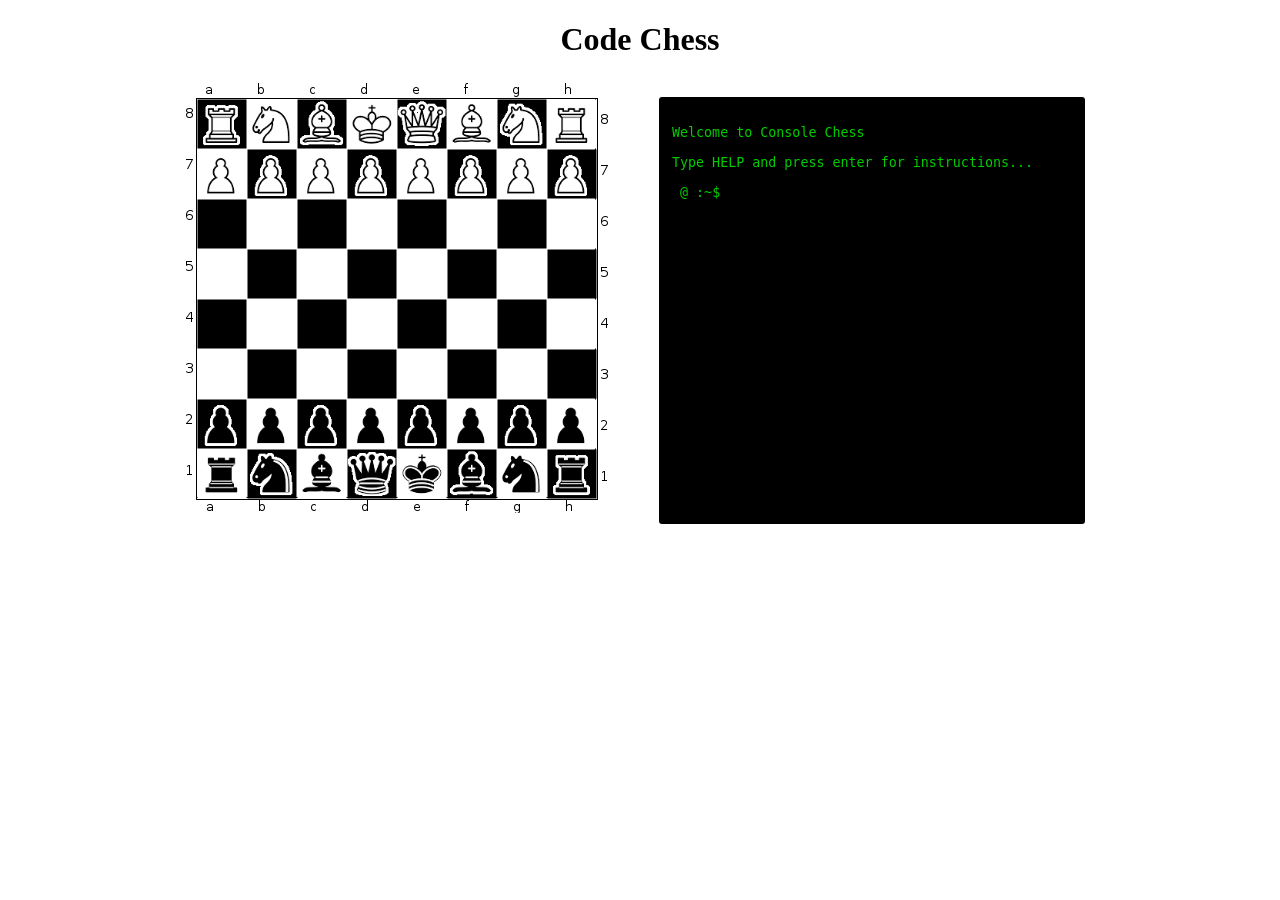
<file: demos/chess/index.html>
<!DOCTYPE html>
<html>
    <head>
        <meta charset="UTF-8">
        <title>Echo Test</title>
		<link type="text/css" href="css/Terminal.css" rel="stylesheet" />
    </head>
    <body>
		<center>
			<h1>Code Chess</h1>
			<table>
				<tr>
					<td>
						<div style="width:430px;height:430px;padding:15px;background:url(imgs/bg.png);margin:0; background-repeat:no-repeat;"><canvas id="echo" style="border:1px solid black; width:400px"></canvas></div>
					</td>
					<td style="padding:15px; margin:0; vertical-align:top" valign="top">
						<textarea id="terminal" style="width:400px;height:400px; margin:0; padding:1em; overflow-x:hidden; ">
							       Welcome to Console Chess
							Type HELP and press enter for instructions...
						</textarea>
					</td>
				</tr>
			</table>
		</center>
		<script src="../../EchoCanvas.js"></script>
		<script src="../../EchoObject.js"></script>
		<script src="../../EchoAnimation.js"></script>
		<script src="../../EchoRectObject.js"></script>
		<script src="../../EchoSpritesheet.js"></script>
		<script src="https://code.jquery.com/jquery-2.2.4.min.js"></script>
		<script src="js/Terminal.js"></script>
		<script src="js/ChessGame.js"></script>
		<script src="js/app.js"></script>
    </body>
</html>
</file>
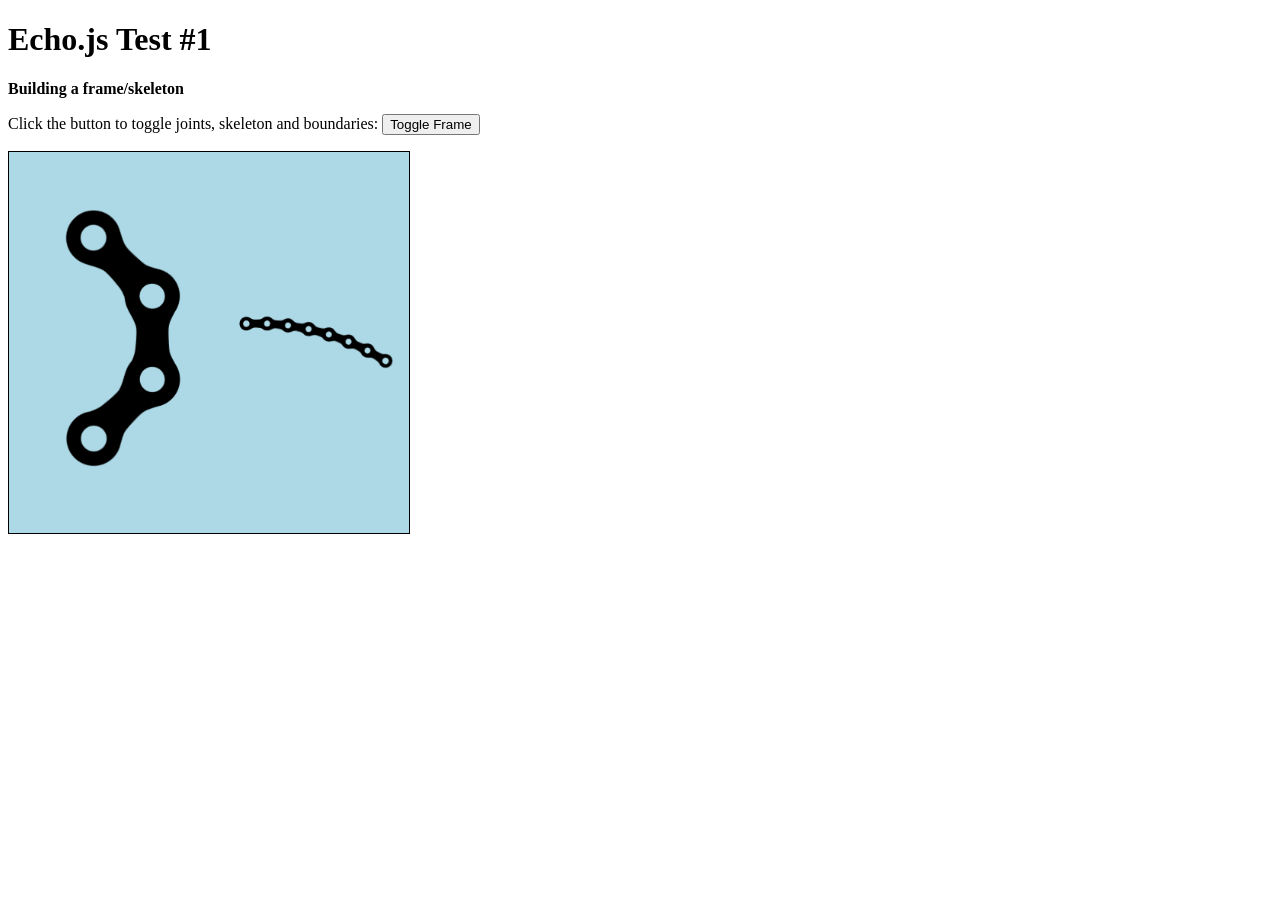
<file: demos/demo1.html>
<!DOCTYPE html>
<html>
    <head>
        <meta charset="UTF-8">
        <title>Echo Test</title>
    </head>
    <body>
		<h1>Echo.js Test #1</h1>
		<b>Building a frame/skeleton</b>
		<p>Click the button to toggle joints, skeleton and boundaries: <button id="show">Toggle Frame</button></p>
		
		<canvas id="echo" style="background:lightblue; border:1px solid black; width:400px"></canvas>
		<script src="../EchoCanvas.js"></script>
		<script src="../EchoObject.js"></script>
		<script>
			var echo = new EchoCanvas("echo", 525, 500);
			
			// Large chain
			var chain0 = new EchoObject("chain0","chain.png")
				.setJoint("left0", 45, 100)
				.setJoint("right0", 155, 100)
				.rotate(45);
		
			var chain1 = new EchoObject("chain1","chain.png")
				.setJoint("left1", 45, 100)
				.setJoint("right1", 155, 100)
				.setAnchor("left1", "right0");
		
			var chain2 = new EchoObject("chain2","chain.png")
				.setJoint("left2", 45, 100)
				.setJoint("right2", 155, 100)
				.setAnchor("left2", "right1")
				.rotate(45);
			
			chain1.appendChild(chain2).rotateChildren(90);
			chain0.appendChild(chain1).move("x",50).move("y",50);
			
			echo.addObject(chain0);
			
			// Smaller chain
			var rotation = 0, sc = {};
			for(var i=3;i<10;i++){
				sc["chain"+i] = new EchoObject("chain"+i,"chain.png",0,0,50,50)
					.setJoint("left"+i, 11.25, 25)
					.setJoint("right"+i, 38.75, 25);
				if(i===3) continue;
				rotation+=5;
				sc["chain"+i].setAnchor("left"+i, "right"+(i-1)).rotate(rotation);
				sc["chain"+(i-1)].appendChild(sc["chain"+i]);
			}
			echo.addObject(sc.chain3);
			sc.chain3.move("x",300).move("y",200);
			
			echo.render();
			var show = false;
			document.getElementById('show').onclick = function(){
				echo.render(function(){
					show = !show;
					if(show) echo.showJoints().showBorders().showSkeleton();
				});
			};
				
				
		</script>
    </body>
</html>
</file>
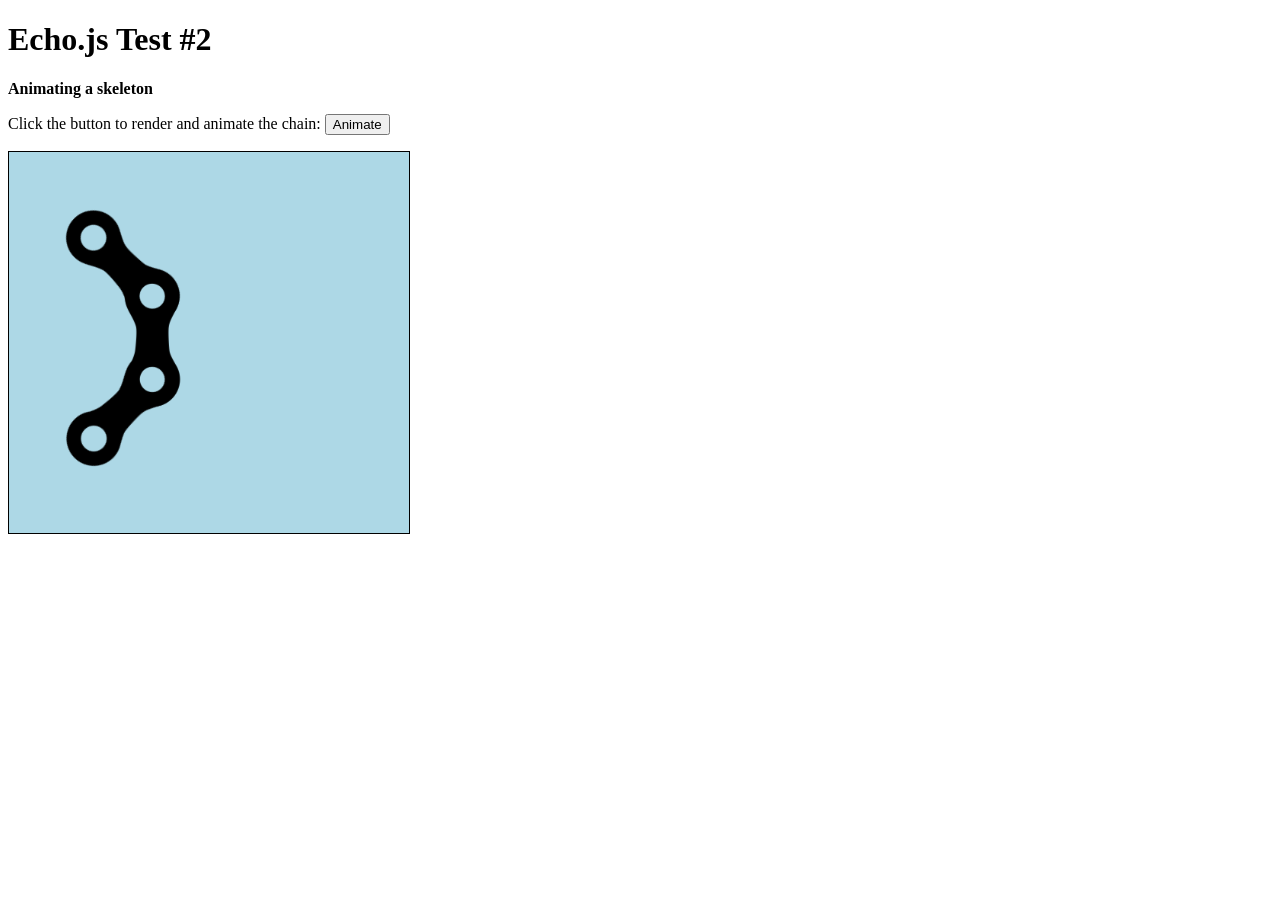
<file: demos/demo2.html>
<!DOCTYPE html>
<html>
    <head>
        <meta charset="UTF-8">
        <title>Echo Test</title>
    </head>
    <body>
		<h1>Echo.js Test #2</h1>
		<b>Animating a skeleton</b>
		<p>Click the button to render and animate the chain: <button id="show">Animate</button></p>
		
		<canvas id="echo" style="background:lightblue; border:1px solid black; width:400px"></canvas>
		<script src="../EchoCanvas.js"></script>
		<script src="../EchoObject.js"></script>
		<script src="../EchoAnimation.js"></script>
		<script>
			var echo = new EchoCanvas("echo", 525, 500);
			
			// Large chain
			var chain0 = new EchoObject("chain0","chain.png")
				.setJoint("left0", 45, 100)
				.setJoint("right0", 155, 100)
				.rotate(45);
		
			var chain1 = new EchoObject("chain1","chain.png")
				.setJoint("left1", 45, 100)
				.setJoint("right1", 155, 100)
				.setAnchor("left1", "right0");
		
			var chain2 = new EchoObject("chain2","chain.png")
				.setJoint("left2", 45, 100)
				.setJoint("right2", 155, 100)
				.setAnchor("left2", "right1")
				.rotate(45);
			
			chain1.appendChild(chain2).rotateChildren(90);
			chain0.appendChild(chain1).move("x",50).move("y",50);
			
			echo.addObject(chain0);
			
			// show the first frame while animation is processed and rendered
			echo.render();
			
			var animation = new EchoAnimation(echo)
				.animate({
					id: "chain0",
					moveLeft: 30
				}).animate({
					id: "chain0",
					moveRight: 30,
					starttime:5000,
					time:3000
				}).animate({
					id: "chain0",
					moveUp: 100,
					starttime:3000,
					time:3000
				}).animate({
					id: "chain0",
					moveDown: 60,
					starttime:6000,
					time:2000
				}).animate({
					id: "chain1",
					rotate: 360,
					direction: "cw",
					time: 8000
				}).animate({
					id: "chain0",
					rotate: 45,
					time: 4000
				}).animate({
					id: "chain0",
					rotate: 732,
					direction: "ccw",
					time: 4000
				});
			
			document.getElementById('show').onclick = function(){
				var orig = document.getElementById('show').innerHTML;
				document.getElementById('show').innerHTML = "Rendering...";
				animation.render(function(){
					document.getElementById('show').innerHTML = orig;
					var time = new Date().getTime();
					animation.play(function(){
						console.log("Run time:", (new Date().getTime()-time)/1000, "seconds");
						echo.render();
					});
				});
			};
				
				
		</script>
    </body>
</html>
</file>
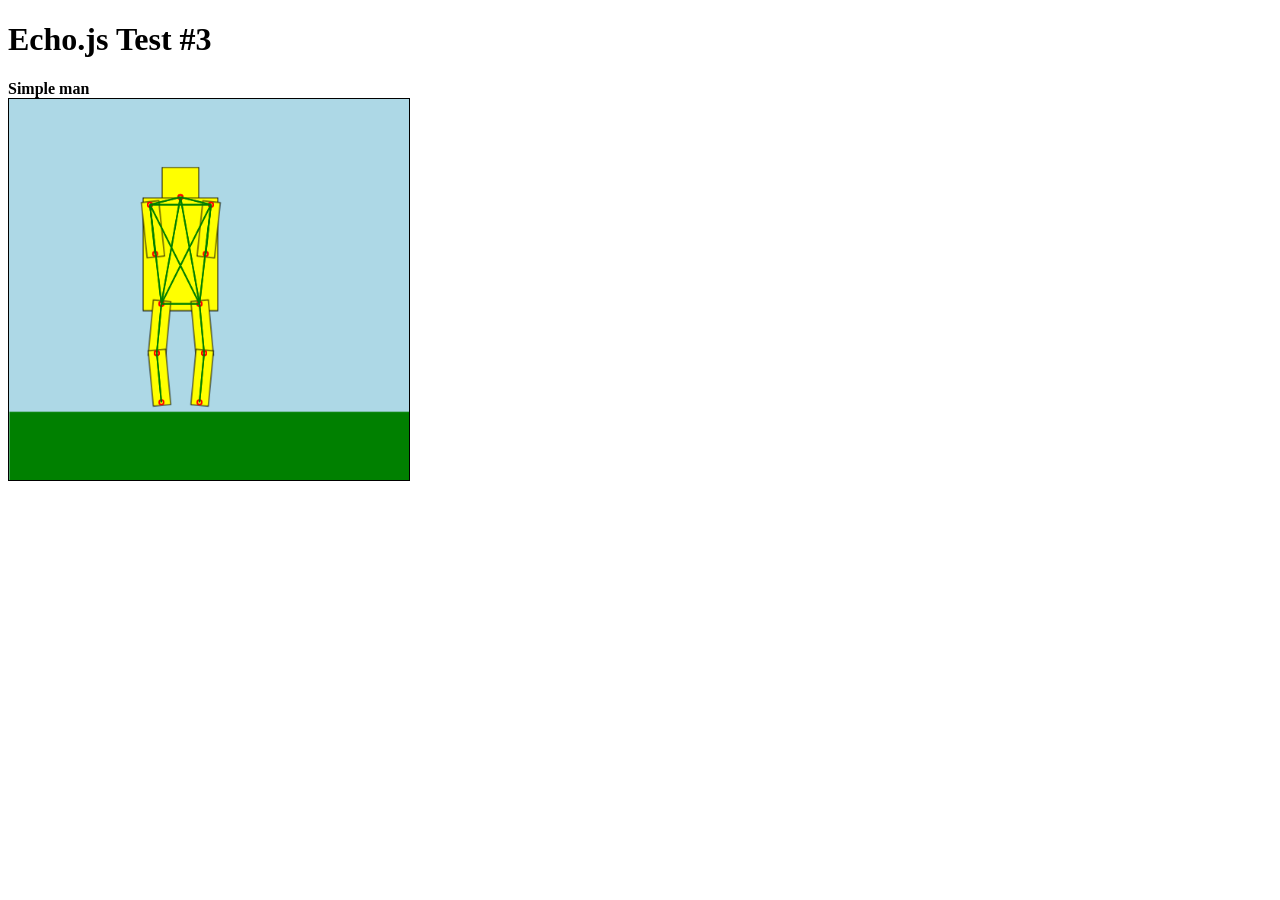
<file: demos/demo3.html>
<!DOCTYPE html>
<html>
    <head>
        <meta charset="UTF-8">
        <title>Echo Test</title>
    </head>
    <body>
		<h1>Echo.js Test #3</h1>
		<b>Simple man</b><br>
		
		<canvas id="echo" style="background:lightblue; border:1px solid black; width:400px"></canvas>
		<script src="../EchoCanvas.js"></script>
		<script src="../EchoObject.js"></script>
		<script src="../EchoRectObject.js"></script>
		<script src="../EchoAnimation.js"></script>
		<script>
			var echo = new EchoCanvas("echo", 525, 500);
			
			var ground = new EchoRectObject("ground",550,150,"green","green",1)
				.move("y",410);
			echo.addObject(ground);
			
			var head = new EchoRectObject("head",50,50,"yellow","black",1)
				.setJoint("headNeck",25,40)
				.move("x", 200).move("y", 150);
		
			var body = new EchoRectObject("body",100,150,"yellow","black",1)
				.setJoint("leftPelvis",25,140)
				.setJoint("rightPelvis",75,140)
				.setJoint("leftArmpit",10,10)
				.setJoint("rightArmpit",90,10)
				.setJoint("neckBody",50,0)
				.setAnchor("neckBody", "headNeck");
			head.appendChild(body);
			
			var upperLeftLeg = new EchoRectObject("upperLeftLeg",25,75,"yellow","black",1)
				.setJoint("leftLegBody",12,5)
				.setJoint("leftKnee",12,70)
				.setAnchor("leftLegBody", "leftPelvis");
			body.appendChild(upperLeftLeg);
			
			var lowerLeftLeg = new EchoRectObject("lowerLeftLeg",25,75,"yellow","black",1)
				.setJoint("leftKneeTop",12,5)
				.setJoint("leftFoot",12,70)
				.setAnchor("leftKneeTop", "leftKnee");
			upperLeftLeg.appendChild(lowerLeftLeg);
			
			var upperRightLeg = new EchoRectObject("upperRightLeg",25,75,"yellow","black",1)
				.setJoint("rightLegBody",12,5)
				.setJoint("rightKnee",12,70)
				.setAnchor("rightLegBody", "rightPelvis");
			body.appendChild(upperRightLeg);
			
			var lowerRightLeg = new EchoRectObject("lowerRightLeg",25,75,"yellow","black",1)
				.setJoint("rightKneeTop",12,5)
				.setJoint("rightFoot",12,70)
				.setAnchor("rightKneeTop", "rightKnee");
			upperRightLeg.appendChild(lowerRightLeg);
			
			var upperLeftArm = new EchoRectObject("upperLeftArm",25,75,"yellow","black",1)
				.setJoint("leftUpperArm",12,5)
				.setJoint("leftElbow",12,70)
				.setAnchor("leftUpperArm", "leftArmpit");
			body.appendChild(upperLeftArm);
			
			var upperRightArm = new EchoRectObject("upperRightArm",25,75,"yellow","black",1)
				.setJoint("rightUpperArm",12,5)
				.setJoint("rightElbow",12,70)
				.setAnchor("rightUpperArm", "rightArmpit");
			body.appendChild(upperRightArm);
					
			echo.addObject(head);
			echo.render();
			
			var animation = new EchoAnimation(echo)
			
				// First half second, knees bend, move down
				.animate({
					time: 500,
					starttime: 0,
					id: "upperRightLeg",
					rotate: 40,
					direction: "ccw"
				}).animate({
					time: 500,
					starttime: 0,
					id: "lowerRightLeg",
					rotate: 80,
					direction: "cw"
				}).animate({
					time: 500,
					starttime: 0,
					id: "upperLeftLeg",
					rotate: 40,
					direction: "cw"
				}).animate({
					time: 500,
					starttime: 0,
					id: "lowerLeftLeg",
					rotate: 80,
					direction: "ccw"
				}).animate({
					starttime: 0,
					time: 500,
					id: "head",
					moveDown: 30
				})
				
				// next quarter second
				.animate({
					time: 250,
					starttime: 500,
					id: "upperRightLeg",
					rotate: 40,
					direction: "cw"
				}).animate({
					time: 250,
					starttime: 500,
					id: "lowerRightLeg",
					rotate: 80,
					direction: "ccw"
				}).animate({
					time: 250,
					starttime: 500,
					id: "upperLeftLeg",
					rotate: 40,
					direction: "ccw"
				}).animate({
					time: 250,
					starttime: 500,
					id: "lowerLeftLeg",
					rotate: 80,
					direction: "cw"
				}).animate({
					time: 250,
					starttime: 500,
					id: "head",
					moveUp: 75
				}).animate({
					time: 250,
					starttime: 500,
					id: "upperLeftArm",
					rotate: 90,
					direction: "cw"
				}).animate({
					time: 250,
					starttime: 500,
					id: "upperRightArm",
					rotate: 90,
					direction: "ccw"
				})
				
				// Flap arms
				.animate({
					time: 250,
					starttime: 750,
					id: "head",
					moveUp: 25
				}).animate({
					time: 100,
					starttime: 750,
					id: "upperLeftArm",
					rotate: 90,
					direction: "ccw"
				}).animate({
					time: 100,
					starttime: 750,
					id: "upperRightArm",
					rotate: 90,
					direction: "cw"
				}).animate({
					time: 100,
					starttime: 850,
					id: "upperLeftArm",
					rotate: 90,
					direction: "cw"
				}).animate({
					time: 100,
					starttime: 850,
					id: "upperRightArm",
					rotate: 90,
					direction: "ccw"
				}).animate({
					time: 100,
					starttime: 950,
					id: "upperLeftArm",
					rotate: 90,
					direction: "ccw"
				}).animate({
					time: 100,
					starttime: 950,
					id: "upperRightArm",
					rotate: 90,
					direction: "cw"
				}).animate({
					time: 100,
					starttime: 1050,
					id: "upperLeftArm",
					rotate: 90,
					direction: "cw"
				}).animate({
					time: 100,
					starttime: 1050,
					id: "upperRightArm",
					rotate: 90,
					direction: "ccw"
				})
				
				//move back down
				.animate({
					time: 250,
					starttime: 1150,
					id: "upperLeftArm",
					rotate: 80,
					direction: "ccw"
				}).animate({
					time: 250,
					starttime: 1150,
					id: "upperRightArm",
					rotate: 80,
					direction: "cw"
				}).animate({
					time: 250,
					starttime: 1150,
					id: "head",
					moveDown: 75
				});
				
				echo.joints = true;
				echo.skeleton = true;
		
				animation.render(function(){
					animation.repeat();
				});
				
				
		</script>
    </body>
</html>
</file>
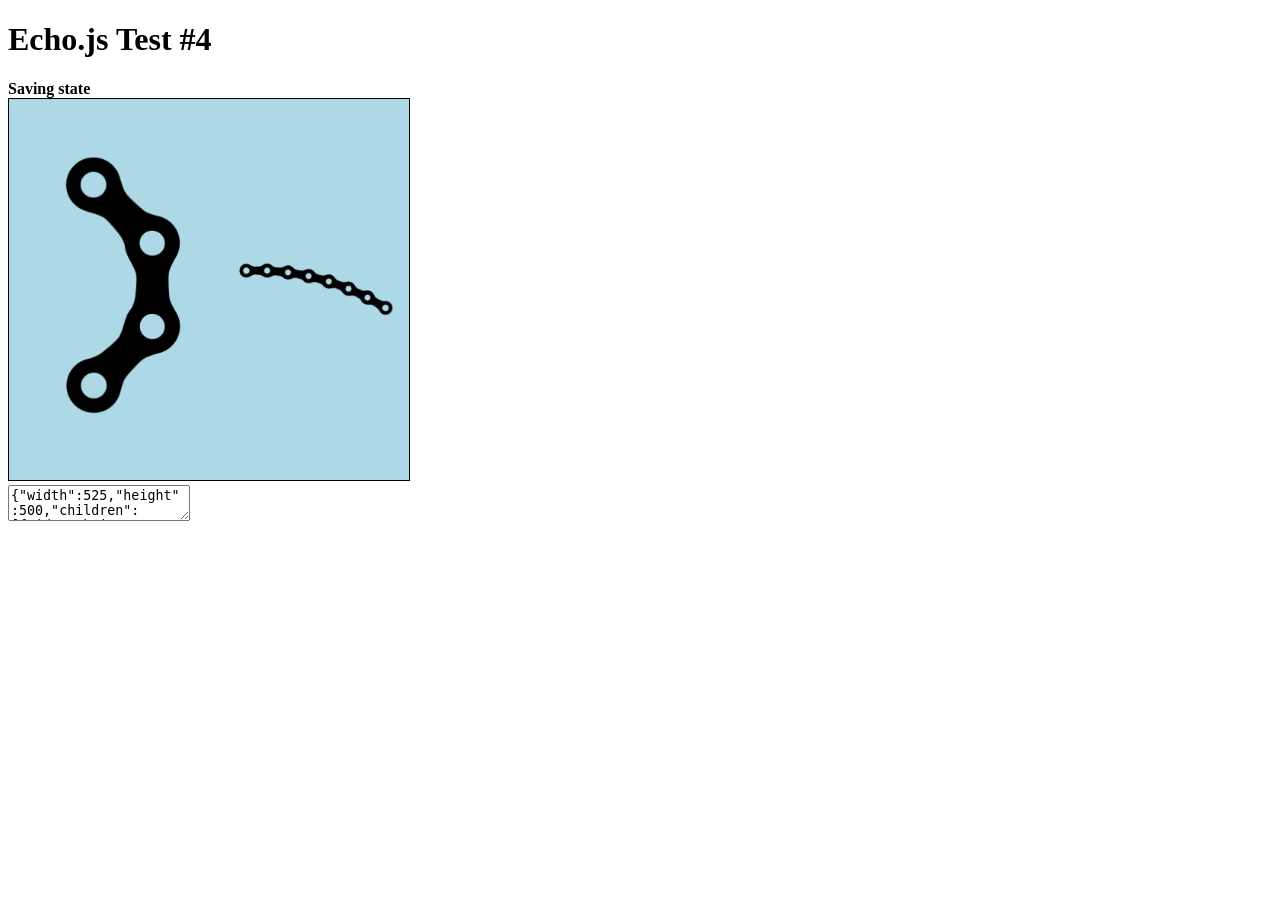
<file: demos/demo4.html>
<!DOCTYPE html>
<html>
    <head>
        <meta charset="UTF-8">
        <title>Echo Test</title>
    </head>
    <body>
		<h1>Echo.js Test #4</h1>
		<b>Saving state</b><br>
		
		<canvas id="echo" style="background:lightblue; border:1px solid black; width:400px"></canvas><br>
		<textarea id="state"></textarea>
		<script src="../EchoCanvas.js"></script>
		<script src="../EchoObject.js"></script>
		<script>
			var echo = new EchoCanvas("echo", 525, 500);
			
			// Large chain
			var chain0 = new EchoObject("chain0","chain.png")
				.setJoint("left0", 45, 100)
				.setJoint("right0", 155, 100)
				.rotate(45);
		
			var chain1 = new EchoObject("chain1","chain.png")
				.setJoint("left1", 45, 100)
				.setJoint("right1", 155, 100)
				.setAnchor("left1", "right0");
		
			var chain2 = new EchoObject("chain2","chain.png")
				.setJoint("left2", 45, 100)
				.setJoint("right2", 155, 100)
				.setAnchor("left2", "right1")
				.rotate(45);
			
			chain1.appendChild(chain2).rotateChildren(90);
			chain0.appendChild(chain1).move("x",50).move("y",50);
			
			echo.addObject(chain0);
			
			// Smaller chain
			var rotation = 0, sc = {};
			for(var i=3;i<10;i++){
				sc["chain"+i] = new EchoObject("chain"+i,"chain.png",0,0,50,50)
					.setJoint("left"+i, 11.25, 25)
					.setJoint("right"+i, 38.75, 25);
				if(i===3) continue;
				rotation+=5;
				sc["chain"+i].setAnchor("left"+i, "right"+(i-1)).rotate(rotation);
				sc["chain"+(i-1)].appendChild(sc["chain"+i]);
			}
			echo.addObject(sc.chain3);
			sc.chain3.move("x",300).move("y",200);
			
			echo.render(function(){
				echo.saveState("demo");
				document.getElementById("state").value = JSON.stringify(echo.getState("demo"));
			});
				
				
		</script>
    </body>
</html>
</file>
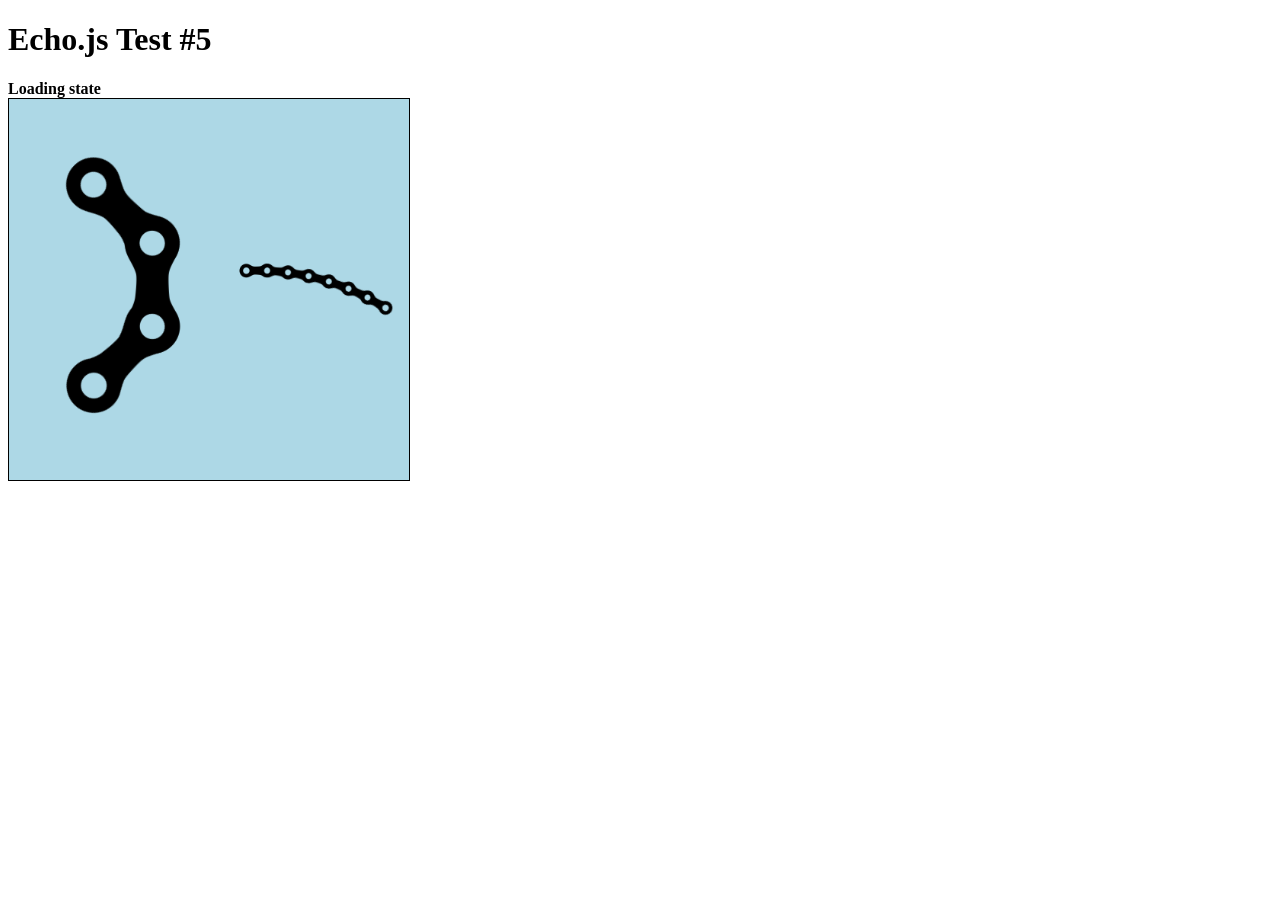
<file: demos/demo5.html>
<!DOCTYPE html>
<html>
    <head>
        <meta charset="UTF-8">
        <title>Echo Test</title>
    </head>
    <body>
		<h1>Echo.js Test #5</h1>
		<b>Loading state</b><br>
		
		<canvas id="echo" style="background:lightblue; border:1px solid black; width:400px"></canvas><br>
		<script src="../EchoCanvas.js"></script>
		<script src="../EchoObject.js"></script>
		<script>
			var echo = new EchoCanvas("echo", 525, 500);
			echo.loadState({"width":525,"height":500,"children":[{"id":"chain0","x":50,"y":50,"width":200,"height":200,"uri":"chain.png","joints":[{"id":"left0","x":111.10912703473988,"y":111.10912703473988,"anchor":false},{"id":"right0","x":188.89087296526012,"y":188.89087296526012,"anchor":false},{"id":"chain0TopLeft","x":150,"y":8.57864376269049,"anchor":false},{"id":"chain0TopRight","x":291.4213562373095,"y":150,"anchor":false},{"id":"chain0BottomRight","x":150,"y":291.4213562373095,"anchor":false},{"id":"chain0BottomLeft","x":8.57864376269049,"y":150,"anchor":false}],"children":[{"id":"chain1","x":88.89087296526012,"y":143.89087296526012,"width":200,"height":200,"uri":"chain.png","joints":[{"id":"left1","x":188.89087296526012,"y":188.89087296526012,"anchor":"right0"},{"id":"right1","x":188.89087296526012,"y":298.8908729652601,"anchor":false},{"id":"chain1TopLeft","x":288.8908729652601,"y":143.89087296526012,"anchor":false},{"id":"chain1TopRight","x":288.8908729652601,"y":343.8908729652601,"anchor":false},{"id":"chain1BottomRight","x":88.89087296526012,"y":343.8908729652601,"anchor":false},{"id":"chain1BottomLeft","x":88.89087296526012,"y":143.89087296526012,"anchor":false}],"children":[{"id":"chain2","x":50.00000000000003,"y":237.7817459305202,"width":200,"height":200,"uri":"chain.png","joints":[{"id":"left2","x":188.89087296526012,"y":298.8908729652601,"anchor":"right1"},{"id":"right2","x":111.10912703473994,"y":376.6726188957803,"anchor":false},{"id":"chain2TopLeft","x":291.4213562373095,"y":337.7817459305201,"anchor":false},{"id":"chain2TopRight","x":150.00000000000003,"y":479.2031021678296,"anchor":false},{"id":"chain2BottomRight","x":8.578643762690518,"y":337.7817459305202,"anchor":false},{"id":"chain2BottomLeft","x":150.00000000000003,"y":196.36038969321066,"anchor":false}],"children":[],"rotation":135,"eoType":"EchoObject"}],"rotation":90,"eoType":"EchoObject"}],"rotation":45,"eoType":"EchoObject"},{"id":"chain3","x":300,"y":200,"width":50,"height":50,"uri":"chain.png","joints":[{"id":"left3","x":311.25,"y":225,"anchor":false},{"id":"right3","x":338.75,"y":225,"anchor":false},{"id":"chain3TopLeft","x":300,"y":200,"anchor":false},{"id":"chain3TopRight","x":350,"y":200,"anchor":false},{"id":"chain3BottomRight","x":350,"y":250,"anchor":false},{"id":"chain3BottomLeft","x":300,"y":250,"anchor":false}],"children":[{"id":"chain4","x":327.4476770987615,"y":201.1983914627803,"width":50,"height":50,"uri":"chain.png","joints":[{"id":"left4","x":338.75,"y":225,"anchor":"right3"},{"id":"right4","x":366.14535419752303,"y":227.39678292556061,"anchor":false},{"id":"chain4TopLeft","x":329.7217032151593,"y":199.1146304417952,"anchor":false},{"id":"chain4TopRight","x":379.5314381197466,"y":203.4724175791781,"anchor":false},{"id":"chain4BottomRight","x":375.1736509823637,"y":253.2821524837654,"anchor":false},{"id":"chain4BottomLeft","x":325.3639160777764,"y":248.9243653463825,"anchor":false}],"children":[{"id":"chain5","x":354.6864608014409,"y":204.7844453684809,"width":50,"height":50,"uri":"chain.png","joints":[{"id":"left5","x":366.14535419752303,"y":227.39678292556061,"anchor":"right4"},{"id":"right5","x":393.22756740535874,"y":232.1721078114012,"anchor":false},{"id":"chain5TopLeft","x":359.40747141780895,"y":200.82304710150245,"anchor":false},{"id":"chain5TopRight","x":408.64785906841934,"y":209.50545598484896,"anchor":false},{"id":"chain5BottomRight","x":399.9654501850728,"y":258.7458436354593,"anchor":false},{"id":"chain5BottomLeft","x":350.72506253446244,"y":250.06343475211284,"anchor":false}],"children":[{"id":"chain6","x":381.50904751683345,"y":210.73086968156085,"width":50,"height":50,"uri":"chain.png","joints":[{"id":"left6","x":393.22756740535874,"y":232.1721078114012,"anchor":"right5"},{"id":"right6","x":419.79052762830815,"y":239.2896315517205,"anchor":false},{"id":"chain6TopLeft","x":388.83137798716973,"y":205.11224789677112,"anchor":false},{"id":"chain6TopRight","x":437.1276693016232,"y":218.05320015189716,"anchor":false},{"id":"chain6BottomRight","x":424.18671704649717,"y":266.3494914663505,"anchor":false},{"id":"chain6BottomLeft","x":375.8904257320437,"y":253.40853921122454,"anchor":false}],"children":[{"id":"chain7","x":407.7113011641144,"y":218.99240852244844,"width":50,"height":50,"uri":"chain.png","joints":[{"id":"left7","x":419.79052762830815,"y":239.2896315517205,"anchor":"right6"},{"id":"right7","x":445.6320746999206,"y":248.69518549317638,"anchor":false},{"id":"chain7TopLeft","x":417.7694892276084,"y":211.94958941965902,"anchor":false},{"id":"chain7TopRight","x":464.75412026690384,"y":229.05059658594246,"anchor":false},{"id":"chain7BottomRight","x":447.6531131006204,"y":276.0352276252379,"anchor":false},{"id":"chain7BottomLeft","x":400.66848206132494,"y":258.9342204589544,"anchor":false}],"children":[{"id":"chain8","x":433.09380677167456,"y":229.506186592111,"width":50,"height":50,"uri":"chain.png","joints":[{"id":"left8","x":445.6320746999206,"y":248.69518549317638,"anchor":"right7"},{"id":"right8","x":470.5555388434285,"y":260.3171876910456,"anchor":false},{"id":"chain8TopLeft","x":446.00156863927583,"y":221.28303537267726,"anchor":false},{"id":"chain8TopRight","x":491.31695799110827,"y":242.41394845971223,"anchor":false},{"id":"chain8BottomRight","x":470.1860449040733,"y":287.7293378115447,"anchor":false},{"id":"chain8BottomLeft","x":424.87065555224086,"y":266.59842472450975,"anchor":false}],"children":[{"id":"chain9","x":457.46338814546453,"y":242.1921876910456,"width":50,"height":50,"uri":"chain.png","joints":[{"id":"left9","x":470.5555388434285,"y":260.3171876910456,"anchor":"right8"},{"id":"right9","x":494.37123744750056,"y":274.06718769104566,"anchor":false},{"id":"chain9TopLeft","x":473.3127530508536,"y":233.04155259643463,"anchor":false},{"id":"chain9TopRight","x":516.6140232400753,"y":258.0415525964346,"anchor":false},{"id":"chain9BottomRight","x":491.6140232400755,"y":301.3428227856565,"anchor":false},{"id":"chain9BottomLeft","x":448.3127530508536,"y":276.3428227856566,"anchor":false}],"children":[],"rotation":30,"eoType":"EchoObject"}],"rotation":25,"eoType":"EchoObject"}],"rotation":20,"eoType":"EchoObject"}],"rotation":15,"eoType":"EchoObject"}],"rotation":10,"eoType":"EchoObject"}],"rotation":5,"eoType":"EchoObject"}],"rotation":0,"eoType":"EchoObject"}]});
			echo.render();
		</script>
    </body>
</html>
</file>
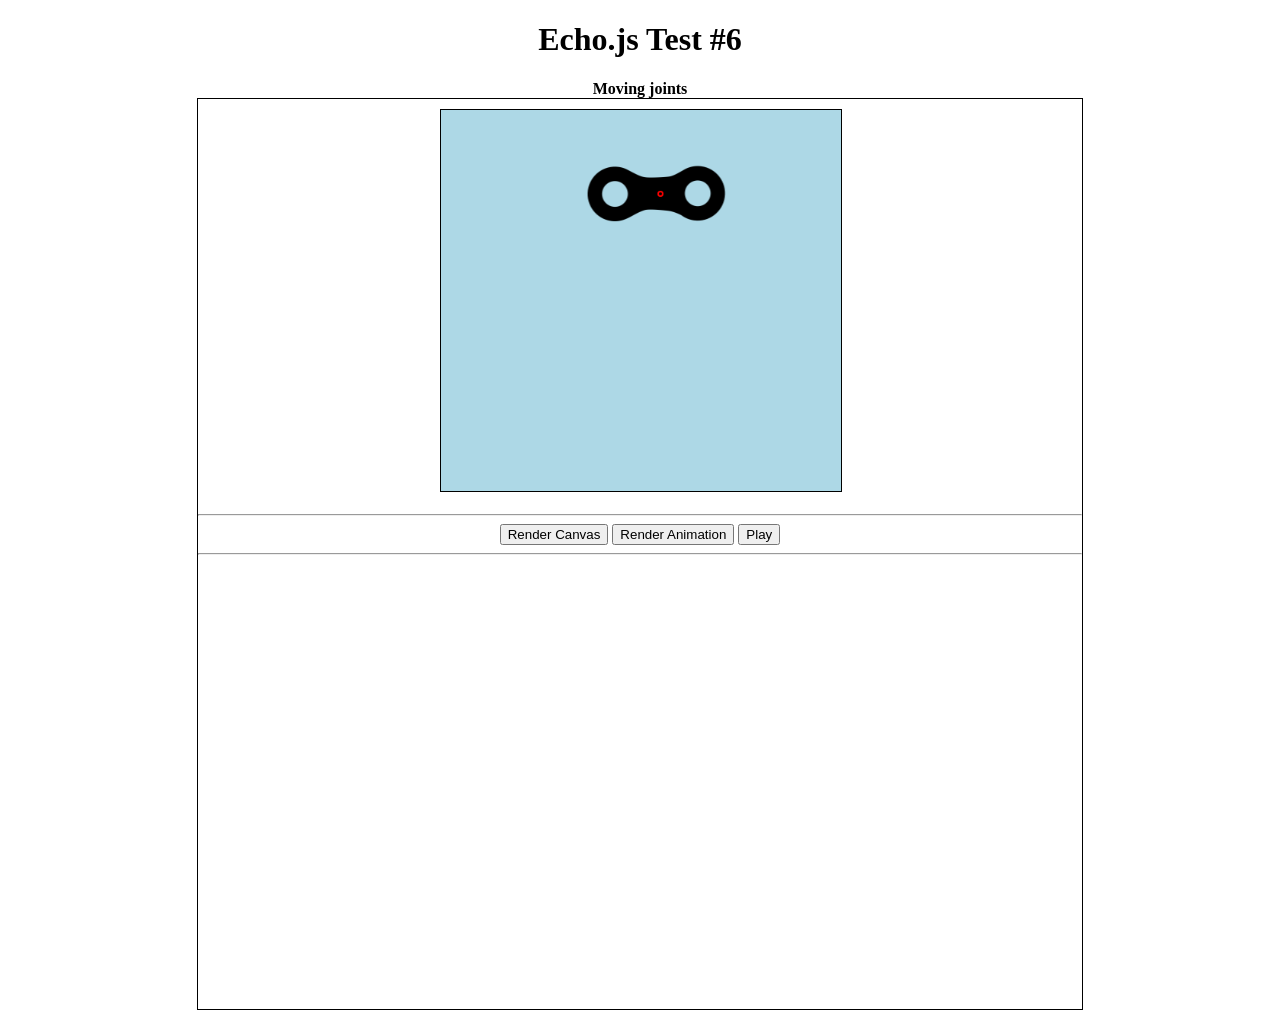
<file: demos/demo6.html>
<!DOCTYPE html>
<html>
    <head>
        <meta charset="UTF-8">
        <title>Echo Test</title>
		<style>
			#echo{
				background:lightblue; border:1px solid black; width:100%;
			}
		</style>
    </head>
    <body>
		<center>
			<h1>Echo.js Test #6</h1>
			<b>Moving joints</b>
		</center>
		
		<div style="width:70%; margin:0 auto; border:1px solid black;">
			<center><div style="width:400px; display:inline-block; text-align:center; margin:0 auto;padding:10px;"><canvas id="echo"></canvas></div>
			<hr>
			<button id="renderc">Render Canvas</button>
			<button id="rendera">Render Animation</button>
			<button id="play">Play</button>
			<hr>
			<canvas id="tl" style="width:100%"></canvas></center>
		</div>
	
		<script src="../EchoCanvas.js"></script>
		<script src="../EchoObject.js"></script>
		<script src="../EchoAnimation.js"></script>
		
		<script src="https://code.jquery.com/jquery-2.2.4.min.js"></script>
		<script>
			var animationStartState;
			var echo = new EchoCanvas("echo", 525, 500);
			var animation = new EchoAnimation(echo);
			
			var startState = {"width":525,"height":500,"children":[{"id":"eo_","x":182.5,"y":9,"width":200,"height":200,"uri":"chain.png","joints":[{"id":"eo_TopLeft","x":182.5,"y":9,"anchor":false},{"id":"eo_TopRight","x":382.5,"y":9,"anchor":false},{"id":"eo_BottomRight","x":382.5,"y":209,"anchor":false},{"id":"eo_BottomLeft","x":182.5,"y":209,"anchor":false},{"id":"eo__EMjoint4","x":288,"y":110,"anchor":false}],"children":[],"rotation":0,"eoType":"EchoObject"}]};
			var endState = {"width":525,"height":500,"children":[{"id":"eo_","x":163.5,"y":125,"width":200,"height":200,"uri":"chain.png","joints":[{"id":"eo_TopLeft","x":163.5,"y":125,"anchor":false},{"id":"eo_TopRight","x":363.5,"y":125,"anchor":false},{"id":"eo_BottomRight","x":363.5,"y":325,"anchor":false},{"id":"eo_BottomLeft","x":163.5,"y":325,"anchor":false},{"id":"eo__EMjoint4","x":269,"y":226,"anchor":false}],"children":[],"rotation":0,"eoType":"EchoObject"}]};
			echo.loadState(startState);			
			animation.animate({"id":"eo_","moveLeft":19,"starttime":0})
					.animate({"id":"eo_","moveDown":116,"starttime":0});
			echo.render();
			
			echo.joints = true;
			
			// render canvas button
			$(document).on("click", "#renderc", function(){
				$("#renderc").html("Rendering Canvas");
				console.log(echo.children[0].joints[0].y);
				echo.loadState(startState, undefined, function(){
					console.log(echo.children[0].joints[0].y);
					echo.render(function(){
						$("#renderc").html("Canvas Rendered");
					});
				});				
			});
			
			// render animation button
			$(document).on("click", "#rendera", function(){
				$("#rendera").html("Rendering Animation");
				animation.render(function(){
					$("#rendera").html("Animation Rendered");
				});
			});
			
			// play button
			$(document).on("click", "#play", function(){
				$("#play").html("Playing");
				animation.play(function(){
					$("#play").html("Play");
					echo.render();
				});
			});
			
		</script>
    </body>
</html>
</file>
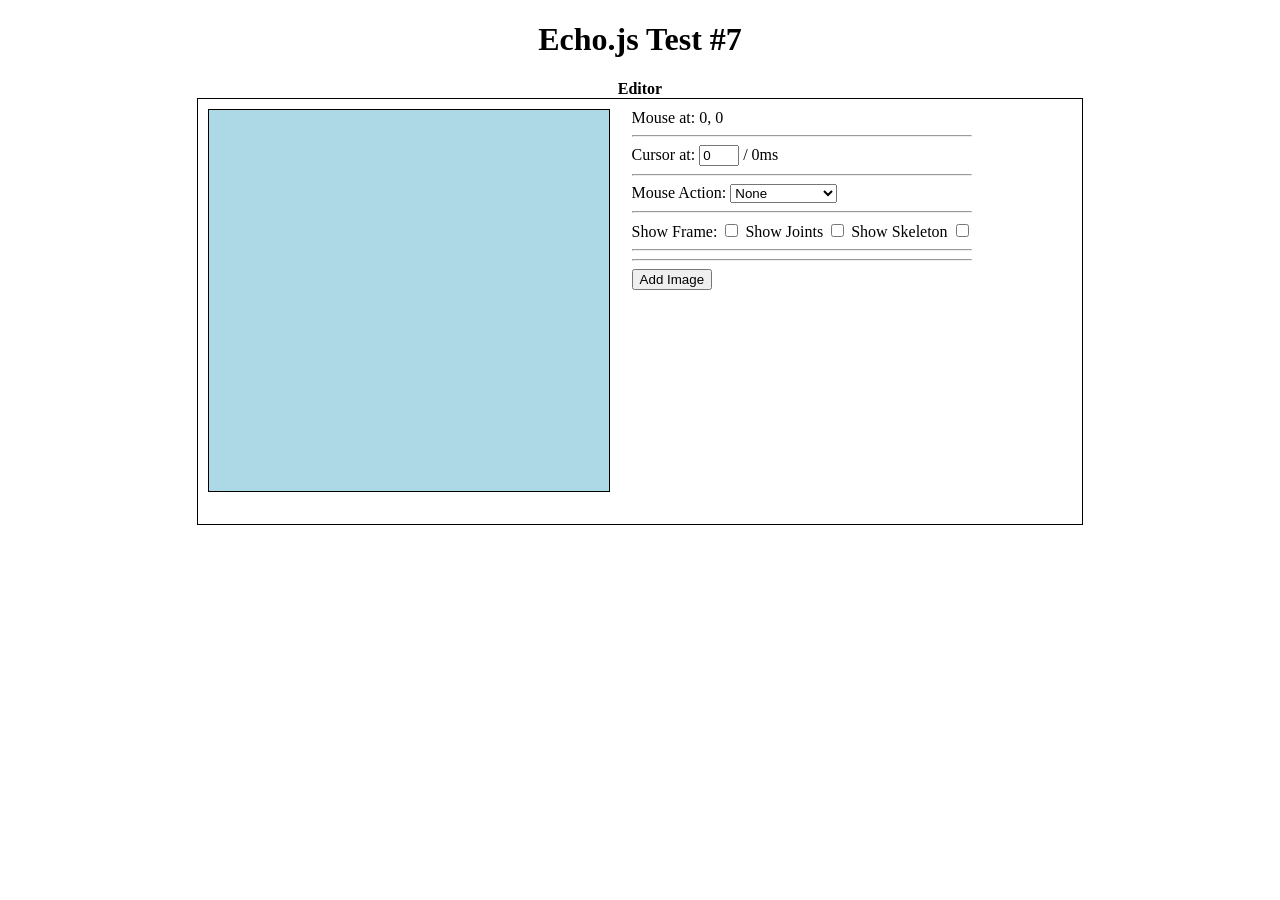
<file: demos/demo7.html>
<!DOCTYPE html>
<html>
    <head>
        <meta charset="UTF-8">
        <title>Echo Test</title>
		<style>
			#echo{
				background:lightblue; border:1px solid black; width:100%;
			}
		</style>
    </head>
    <body>
		<center>
			<h1>Echo.js Test #7</h1>
			<b>Editor</b>
		</center>
		
		<div style="width:70%; margin:0 auto; border:1px solid black;">
			<div style="width:400px; display:inline-block; padding:10px;"><canvas id="echo"></canvas></div>
			<div style="width:auto; display:inline-block; padding:10px; vertical-align:top">
				<div>Mouse at: <span id="coords">0, 0</span></div>
				<hr>
				<div>Cursor at: <input id='icursor' type="number" value="0" min="0" max="0" />&nbsp;/&nbsp;<span id='t'>0ms</span></div>
				<hr>
				
				<label>Mouse Action: 
					<select id="mouseaction">
						<option value="">None</option>
						<option value="move">Move objects</option>
						<option value="setjoint">Set joint</option>
						<option value="snapjoints">Connect joints</option>
					</select>
				</label>
				<hr>
				
				<label>Show Frame: <input type="checkbox" id="showFrame" /></label>
				<label>Show Joints <input type="checkbox" id="showJoints" /></label>
				<label>Show Skeleton <input type="checkbox" id="showSkeleton" /></label>
				<hr>
				
					<button id="recordFrame" style="display:none;">Animate</button>
					<button id="play" style="display:none;">Render & Play</button>
				<hr>
				
				<button id="addimage">Add Image</button>
				
			</div>
			<canvas id="tl" style="width:100%"></canvas>
		</div>
	
		<script src="../EchoCanvas.js"></script>
		<script src="../EchoObject.js"></script>
		<script src="../EchoAnimation.js"></script>
		<script src="../EchoTimeline.js"></script>
		<script src="../EchoMouse.js"></script>
		
		<script src="https://code.jquery.com/jquery-2.2.4.min.js"></script>
		<script>
			var animationStartState;
			var echo = new EchoCanvas("echo", 525, 500);
			var mouse = new EchoMouse(echo);
			var animation = new EchoAnimation(echo);
			var timeline = new EchoTimeline("tl",animation);
			
			animation.onCursorMove(function(){
				timeline.render();
				var t = animation.getTotalRuntime();
				$("#icursor")
					.attr("max",t)
					.val(animation.cursor);
				$("#t").text(t+"ms");
			});
			
			$("#icursor").change(function(){
				animation.renderFrameAt($(this).val(), function(){
					echo.render();
					timeline.render();
				});
			});
			
			mouse.onMove(function(e){
				var pos = mouse.getPos(e);
				$("#coords").html(pos.x+", "+pos.y);
			});
			
			// show frame 
			$("#showFrame").change(function(){
				echo.borders = $(this).is(":checked");
				echo.render();
			});
			
			$("#showJoints").change(function(){
				echo.joints = $(this).is(":checked");
				echo.render();
			});
			
			$("#showSkeleton").change(function(){
				echo.skeleton = $(this).is(":checked");
				echo.render();
			});
			
			// play button
			$(document).on("click", "#play", function(){
				$("#play").html("Rendering");
				echo.setState("animationStartState");
				timeline.render();
				echo.render(function(){
					animation.render(function(){
						$("#play").html("Play");
						animation.play(function(){
							echo.render();
						});
					});
				});
			});
			
			// record frame button
			$(document).on("click", "#recordFrame", function(){
				$("#addimage").hide();
				if(undefined === animationStartState){
					echo.saveState("animationStartState");
					echo.saveState("StartState");
					animationStartState = 1;
					$(this).html("Record Frame");
					return;
				}
				$("#play").show();
				echo.saveState("EndState");
				var startState = echo.getState("StartState");
				var endState = echo.getState("EndState");
				
				animation.statesToAnimation(startState,endState);
				echo.states["StartState"] = endState;
				timeline.render();
			});
			
			// mouse action select
			$(document).on("change", "#mouseaction", function(){
				mouse.setMouseMode($(this).val());
			});
			
			// add image button
			$(document).on("click", "#addimage", function(){
				$("#recordFrame").show();
				echo.getUniqueId(function(newID){
					echo.addObject(new EchoObject(newID,"chain.png",echo.width/2-100,echo.height/2-100)).render();
				});
			});
		</script>
    </body>
</html>
</file>
<file: demos/chess/css/Terminal.css>
.Terminal{
	resize: none;
	background: #000;
	color: #00cc00;
	font-family: monospace;
	min-width:350px;
	min-height: 200px;
	border-width:0;
	-webkit-border-radius: 3px;
	-moz-border-radius: 3px;
	border-radius: 3px;
	padding:3px
   cursor: default;
   -webkit-user-select: none;
   -webkit-touch-callout: none;
   -khtml-user-select: none;
   -moz-user-select: none;
   -ms-user-select: none;
   -o-user-select: none;
}

.Terminal:focus {
   outline: none;
}
</file>
